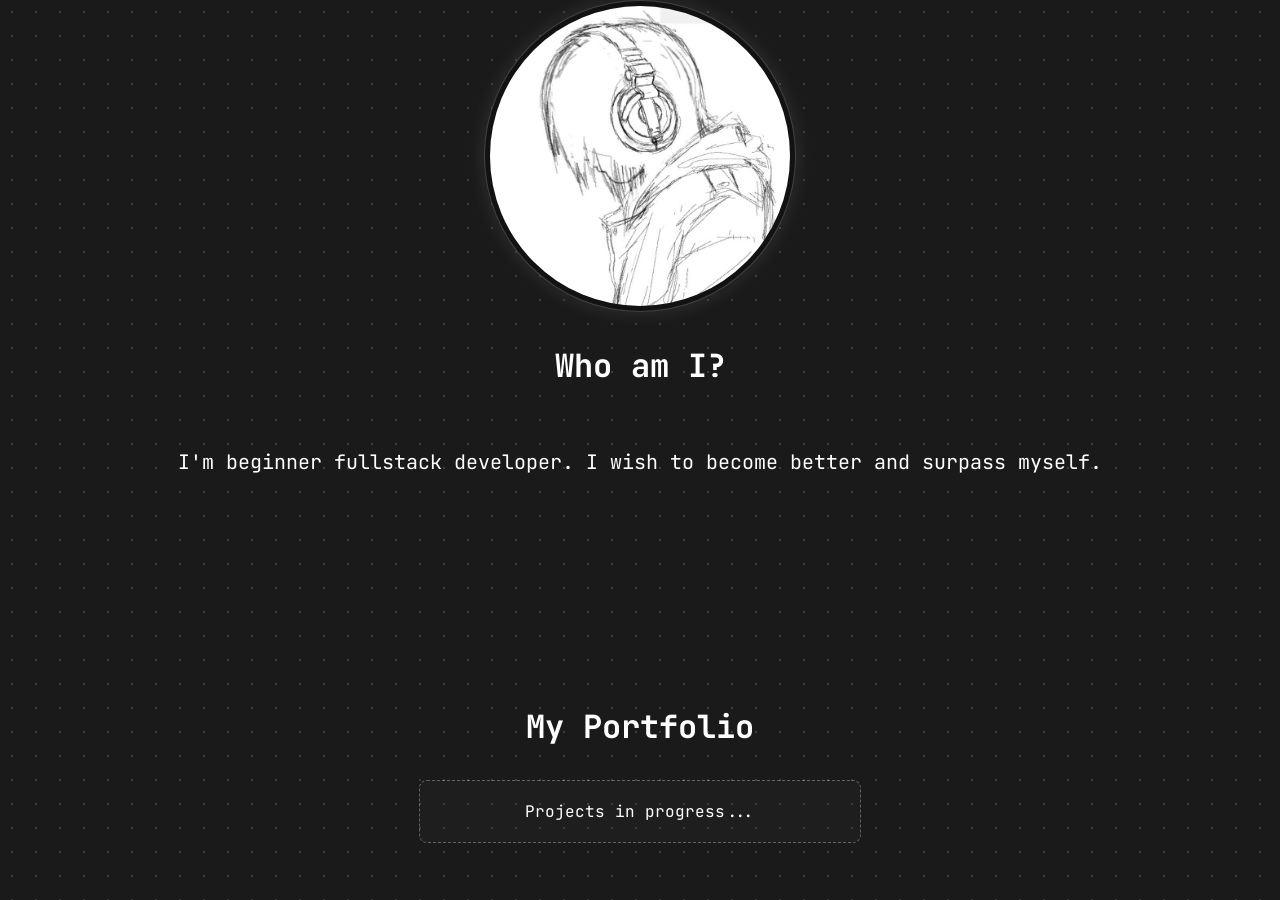
<file: index.html>
<!DOCTYPE html>
<html lang="en">
<head>
    <meta charset="UTF-8">
    <meta name="viewport" content="width=device-width, initial-scale=1.0">
    <link href="main.css" rel="stylesheet">
    <title>Portfolio</title>
    <style>
@import url('https://fonts.googleapis.com/css2?family=IBM+Plex+Serif:ital,wght@0,100;0,200;0,300;0,400;0,500;0,600;0,700;1,100;1,200;1,300;1,400;1,500;1,600;1,700&family=Yuyu+Short&display=swap');

</style>

<style>
@import url('https://fonts.googleapis.com/css2?family=JetBrains+Mono:ital,wght@0,100..800;1,100..800&display=swap');
</style>
</head>
<body>

    <div class="hat">
        <img src="image.jpg" alt="Photo" class="imagine">
        <div>
        </div>
    </div>

    <div>
        <p class="fa">Who am I?</p>
        <p class="tr">I'm beginner fullstack developer. I wish to become better and surpass myself. </p>
    </div>

   <div >
    <p class="portfolio">My Portfolio</p>
    <p class="op">Projects in progress...</p>
   </div>

</body>
</html>
</file>
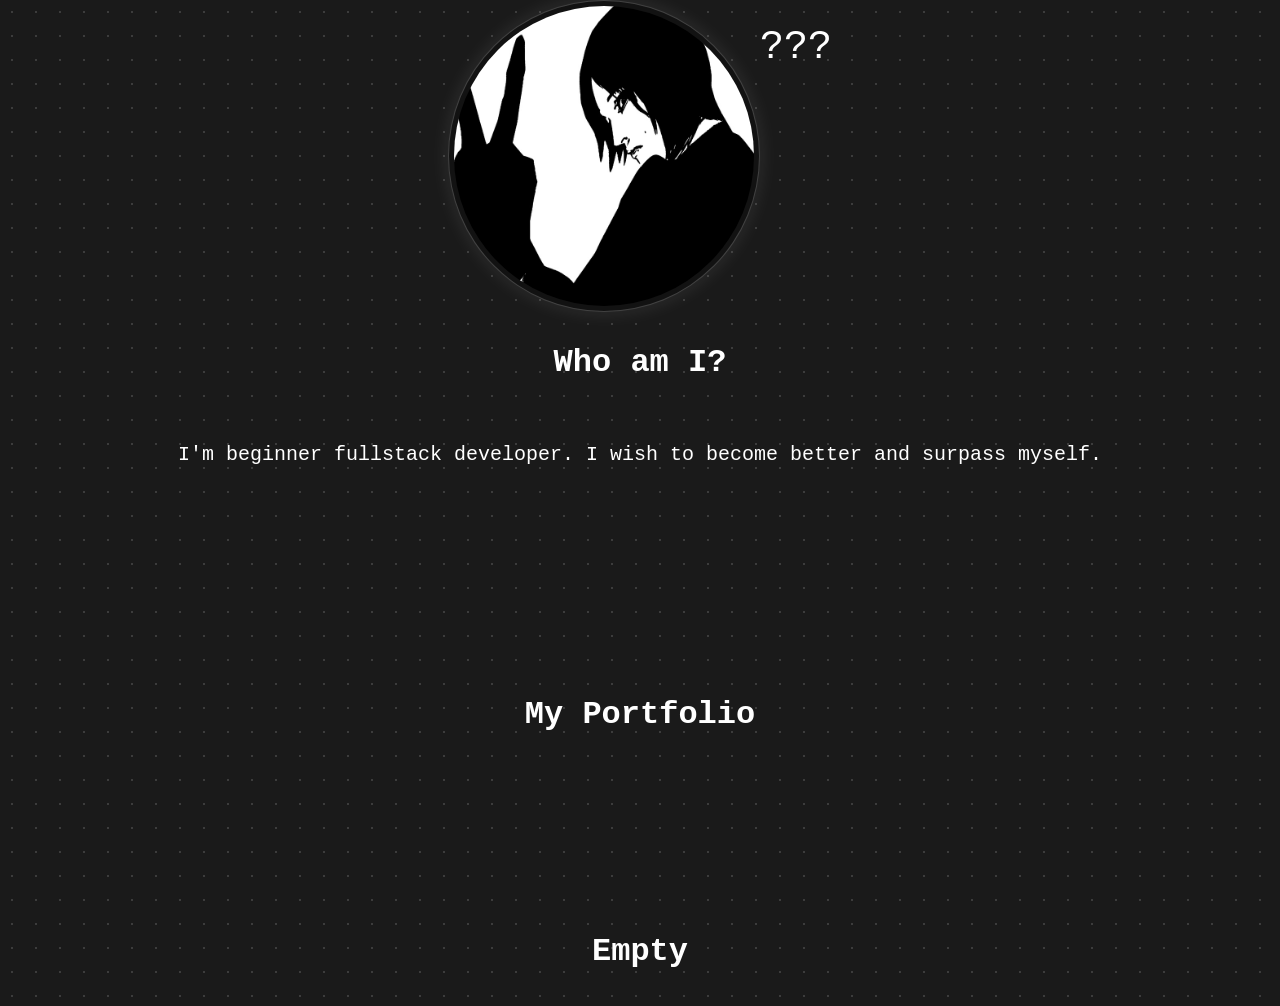
<file: rere.html>
<!DOCTYPE html>
<html lang="en">
<head>
    <meta charset="UTF-8">
    <meta name="viewport" content="width=device-width, initial-scale=1.0">
    <link href="dada.css" rel="stylesheet">
    <title>Portfolio</title>
    <style>
@import url('https://fonts.googleapis.com/css2?family=IBM+Plex+Serif:ital,wght@0,100;0,200;0,300;0,400;0,500;0,600;0,700;1,100;1,200;1,300;1,400;1,500;1,600;1,700&family=Yuyu+Short&display=swap');
</style>
</head>
<body>

    <div class="hat">
        <img src="furuta nimura.jpg" alt="Photo" class="imagine">
        <div>
        <p class="fio">???</p>
        </div>
    </div>

    <div>
        <p class="fa">Who am I?</p>
        <p class="tr">I'm beginner fullstack developer. I wish to become better and surpass myself. </p>
    </div>

   <div >
    <p class="portfolio">My Portfolio</p>
    <p class="portfolio">Empty</p>
   </div>

</body>
</html>
</file>
<file: main.css>
.imagine {
    display: flex;
    width: 300px;
    height: 300px;
    justify-content: center;
    border-radius: 0; 
    border: 1px solid rgba(255, 255, 255, 0.2); 
    padding: 5px; 
    background: #121212; 
    border-radius: 50%;
      box-shadow: 0 0 20px rgba(255, 255, 255, 0.1); 
}



.hat {
    display: flex;
    justify-content: center;
    
   
}


.fio {
    display: block;
    margin: 25px 0;
    font-size: 40px;
    font-family: "JetBrains Mono", monospace;
    
}


.da {
    font-size: 20px;
    font-style: italic;
    margin-top: -20px;
}


.ta {
    display: flex;
    flex-direction: column-reverse;
}


.portfolio {
    
    display: flex;
    font-family: "JetBrains Mono", monospace;
    font-size: 32px;
    font-weight: 700;
    justify-content: center;
    margin-top: 200px;
}


.fa {
    font-family: "JetBrains Mono", monospace;
    font-size: 32px;
    font-weight: 700;
    display: flex;
    justify-content: center;
}


.tr {
    font-family: "JetBrains Mono", monospace;
    font-size: 20px;
    display: flex;
    padding: 30px;
    justify-content: center;
   

    
}




body {
    background-color: #1a1a1a;
    background-image: radial-gradient(rgba(255, 255, 255, 0.15) 1px, transparent 1px);
    background-size: 24px 24px; 
     color: #ffffff;
     margin: 0;
}
.op {
    display: flex;
    justify-content: center;
    font-family: "JetBrains Mono", monospace;
    border: 1px dashed rgba(255, 255, 255, 0.3);
    padding: 20px;
    max-width: 400px;
    margin: 20px auto;
    border-radius: 8px;
    background-color: rgba(255, 255, 255, 0.02);
}
</file>
<file: dada.css>
.imagine {
    display: flex;
    width: 300px;
    height: 300px;
    justify-content: center;
    border-radius: 0; 
    border: 1px solid rgba(255, 255, 255, 0.2); 
    padding: 5px; 
    background: #121212; 
    border-radius: 50%;
      box-shadow: 0 0 20px rgba(255, 255, 255, 0.1); 
}



.hat {
    display: flex;
    justify-content: center;
    
   
}


.fio {
    display: block;
    margin: 25px 0;
    font-size: 40px;
    font-family: "JetBrains Mono", monospace;
    
}


.da {
    font-size: 20px;
    font-style: italic;
    margin-top: -20px;
}


.ta {
    display: flex;
    flex-direction: column-reverse;
}


.portfolio {
    
    display: flex;
    font-family: "JetBrains Mono", monospace;
    font-size: 32px;
    font-weight: 700;
    justify-content: center;
    margin-top: 200px;
}


.fa {
    font-family: "JetBrains Mono", monospace;
    font-size: 32px;
    font-weight: 700;
    display: flex;
    justify-content: center;
}


.tr {
    font-family: "JetBrains Mono", monospace;
    font-size: 20px;
    display: flex;
    padding: 30px;
    justify-content: center;
   

    
}




body {
    background-color: #1a1a1a;
    background-image: radial-gradient(rgba(255, 255, 255, 0.15) 1px, transparent 1px);
    background-size: 24px 24px; 
     color: #ffffff;
     margin: 0;
}
.op {
    display: flex;
    justify-content: center;
    font-family: "JetBrains Mono", monospace;
    border: 1px dashed rgba(255, 255, 255, 0.3);
    padding: 20px;
    max-width: 400px;
    margin: 20px auto;
    border-radius: 8px;
    background-color: rgba(255, 255, 255, 0.02);
}
</file>
